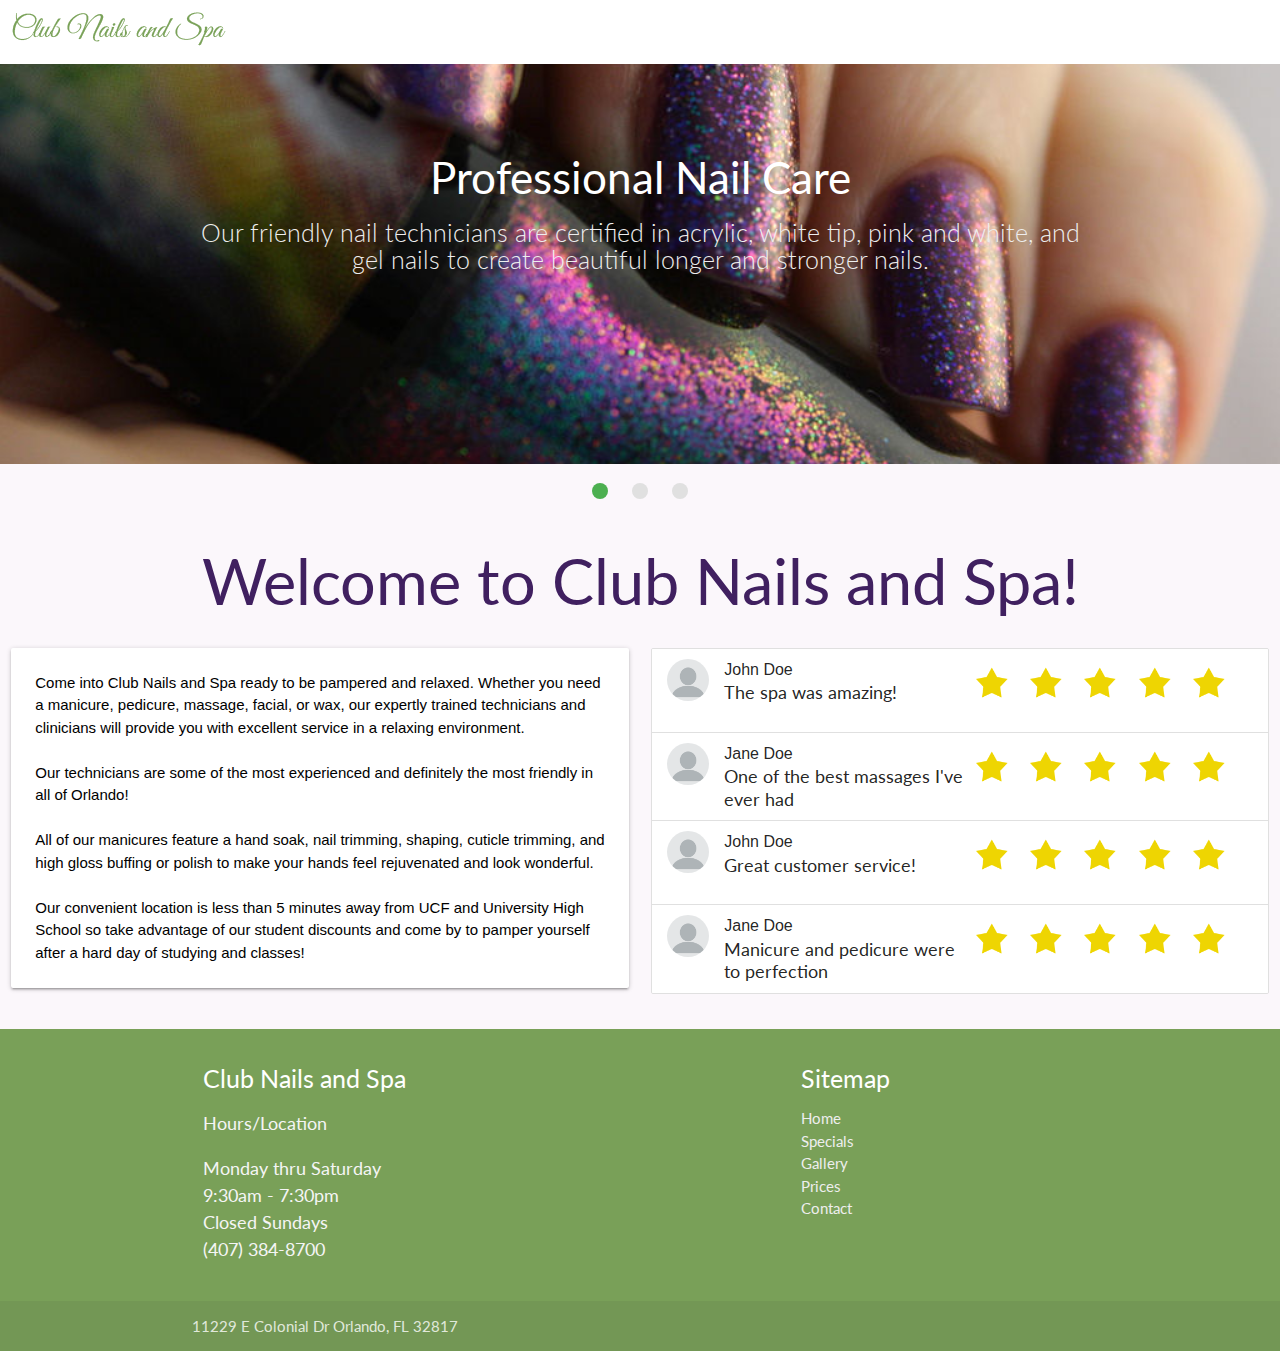
<file: index.html>
<!DOCTYPE html>
<html>
<head>
  <!-- Compiled and minified CSS -->
  <link rel="stylesheet" href="https://cdnjs.cloudflare.com/ajax/libs/materialize/0.99.0/css/materialize.min.css">
        <link href="https://fonts.googleapis.com/icon?family=Material+Icons" rel="stylesheet">
    <link href = "stylesheet" href = "https://lovenlaughs.github.io/clubnailsandspa/materialize-v0.99.0/materialize/css/materialize.css">
  <link rel="stylesheet" href="styles.css">
  <link href="https://fonts.googleapis.com/css?family=Droid+Serif|Lato" rel="stylesheet">

  <!-- Compiled and minified JavaScript -->
  <script src="https://cdnjs.cloudflare.com/ajax/libs/materialize/0.99.0/js/materialize.min.js"></script>
</head>
<body>
	
  <nav>
    <div class="nav-wrapper">
      <a href="index.html" class="brand-logo"><img src = "https://lovenlaughs.github.io/clubnailsandspa/images/clubnailsandspa.png" alt = "logo"></a>
	  <a href="#" data-activates="mobile-demo" class="button-collapse" style="color:#79a058"><i class="material-icons">
		<div class = "burger"></div>
		<div class = "burger"></div>
		<div class = "burger"></div>
	  </i></a>
      <ul class="right hide-on-med-and-down">
        <li><a href="index.html">Home</a></li>
        <li><a href="specials.html">Specials</a></li>
        <li><a href="gallery.html">Gallery</a></li>
        <li><a href="prices.html">Prices</a></li>
        <li><a href="contact.html">Contact</a></li>
      </ul>
	   <ul class="side-nav" id="mobile-demo">
        <li><a href="index.html">Home</a></li>
        <li><a href="specials.html">Specials</a></li>
        <li><a href="gallery.html">Gallery</a></li>
        <li><a href="prices.html">Prices</a></li>
        <li><a href="contact.html">Contact</a></li>
      </ul>
    </div>
  </nav>
  
<div class="slider">
    <ul class="slides">
      <li>
        <img src="https://lovenlaughs.github.io/clubnailsandspa/images/purple_nails.jpg" alt = "manicure" id = "manicure"> 
        <div class="caption center-align">
          <h3>Professional Nail Care</h3>
          <h5 class="light grey-text text-lighten-3">Our friendly nail technicians are certified 
		  in acrylic, white tip, pink and white, and gel nails to create beautiful longer and stronger nails.</h5>
        </div>
      </li>
      <li>
        <img src="https://lovenlaughs.github.io/clubnailsandspa/images/facial.jpg" alt = "facial"> 
        <div class="caption left-align">
          <h3>Customized Facials</h3>
          <h5 class="light grey-text text-lighten-3">A customized treatment resulting in supple and young looking skin</h5>
        </div>
      </li>
      <li>
        <img src="https://lovenlaughs.github.io/clubnailsandspa/images/massage.jpg" alt = "massage"> 
        <div class="caption right-align">
          <h3>Body Care</h3>
          <h5 class="light grey-text text-lighten-3">Our massages are customized for each person for a truly unique experience</h5>
        </div>
      </li>
    </ul>
  </div>
  
<h1> Welcome to Club Nails and Spa!</h1>

 <div class="row">
      <div class="col s12 m6">
		<div class="card-panel" style="background-color:#fff">
          <span class="black-text">Come into Club Nails and Spa ready to be pampered and relaxed. Whether you 
need a manicure, pedicure, massage, facial, or wax, our expertly trained technicians 
and clinicians will provide you with excellent service in a relaxing environment.
<br>
<br>
Our technicians are some of the most experienced and definitely the most friendly 
in all of Orlando!
<br>
<br>
All of our manicures feature a hand soak, nail trimming, shaping, cuticle trimming, 
and high gloss buffing or polish to make your hands feel rejuvenated and look wonderful.
<br>
<br>
Our convenient location is less than 5 minutes away from UCF and University High School 
so take advantage of our student discounts and come by to pamper yourself after a hard 
day of studying and classes!

          </span>
        </div>
	  </div>
      <div class="col s12 m6">
		<ul class="collection">
    <li class="collection-item avatar">
      <img src="https://lovenlaughs.github.io/clubnailsandspa/images/profile.png" alt="profile" class="circle">
      <span class="title">John Doe</span>
	  <div class="rating right">
  <div class="stars right">
   <img src = "https://lovenlaughs.github.io/clubnailsandspa/images/star.png" width=50 height=50 alt = "star">
  <img src = "https://lovenlaughs.github.io/clubnailsandspa/images/star.png" width=50 height=50 alt = "star">
  <img src = "https://lovenlaughs.github.io/clubnailsandspa/images/star.png" width=50 height=50 alt = "star">
  <img src = "https://lovenlaughs.github.io/clubnailsandspa/images/star.png" width=50 height=50 alt = "star">
  <img src = "https://lovenlaughs.github.io/clubnailsandspa/images/star.png" width=50 height=50 alt = "star">
  </div>
</div>
      <p>The spa was amazing!</p>
    </li>
    <li class="collection-item avatar">
      <img src="https://lovenlaughs.github.io/clubnailsandspa/images/profile.png" alt="profile" class="circle">
      <span class="title">Jane Doe</span>
	  <div class="rating right">
  <div class="stars right">
   <img src = "https://lovenlaughs.github.io/clubnailsandspa/images/star.png" width=50 height=50 alt = "star">
  <img src = "https://lovenlaughs.github.io/clubnailsandspa/images/star.png" width=50 height=50 alt = "star">
  <img src = "https://lovenlaughs.github.io/clubnailsandspa/images/star.png" width=50 height=50 alt = "star">
  <img src = "https://lovenlaughs.github.io/clubnailsandspa/images/star.png" width=50 height=50 alt = "star">
  <img src = "https://lovenlaughs.github.io/clubnailsandspa/images/star.png" width=50 height=50 alt = "star">
  </div>
</div>
      <p>One of the best massages I've ever had</p>
    </li>
    <li class="collection-item avatar">
      <img src="https://lovenlaughs.github.io/clubnailsandspa/images/profile.png" alt="profile" class="circle">
      <span class="title">John Doe</span>
	  <div class="rating right">
  <div class="stars right">
  <img src = "https://lovenlaughs.github.io/clubnailsandspa/images/star.png" width=50 height=50 alt = "star">
  <img src = "https://lovenlaughs.github.io/clubnailsandspa/images/star.png" width=50 height=50 alt = "star">
  <img src = "https://lovenlaughs.github.io/clubnailsandspa/images/star.png" width=50 height=50 alt = "star">
  <img src = "https://lovenlaughs.github.io/clubnailsandspa/images/star.png" width=50 height=50 alt = "star">
  <img src = "https://lovenlaughs.github.io/clubnailsandspa/images/star.png" width=50 height=50 alt = "star">
  </div>
</div>
      <p>Great customer service!</p>
    </li>
    <li class="collection-item avatar">
      <img src="https://lovenlaughs.github.io/clubnailsandspa/images/profile.png" alt="profile" class="circle">
      <span class="title">Jane Doe</span>
	  <div class="rating right">
  <div class="stars right">
  <img src = "https://lovenlaughs.github.io/clubnailsandspa/images/star.png" width=50 height=50 alt = "star">
  <img src = "https://lovenlaughs.github.io/clubnailsandspa/images/star.png" width=50 height=50 alt = "star">
  <img src = "https://lovenlaughs.github.io/clubnailsandspa/images/star.png" width=50 height=50 alt = "star">
  <img src = "https://lovenlaughs.github.io/clubnailsandspa/images/star.png" width=50 height=50 alt = "star">
  <img src = "https://lovenlaughs.github.io/clubnailsandspa/images/star.png" width=50 height=50 alt = "star">
  </div>
</div>
      <p>Manicure and pedicure were to perfection</p>
    </li>
  </ul>
	  </div>
    </div>

        <footer class="page-footer">
          <div class="container">
            <div class="row">
              <div class="col l6 s12">
                <h5 class="white-text">Club Nails and Spa</h5>
                <p class="grey-text text-lighten-4">Hours/Location</p>
                <p class="grey-text text-lighten-4">Monday thru Saturday
				<br>9:30am - 7:30pm
				<br>Closed Sundays
				<br>(407) 384-8700</p>
              </div>
              <div class="col l4 offset-l2 s12">
                <h5 class="white-text">Sitemap</h5>
                <ul>
                  <li><a class="grey-text text-lighten-3" href="index.html">Home</a></li>
                  <li><a class="grey-text text-lighten-3" href="specials.html">Specials</a></li>
                  <li><a class="grey-text text-lighten-3" href="gallery.html">Gallery</a></li>
                  <li><a class="grey-text text-lighten-3" href="prices.html">Prices</a></li>
                  <li><a class="grey-text text-lighten-3" href="contact.html">Contact</a></li>
                </ul>
              </div>
            </div>
          </div>
          <div class="footer-copyright">
            <div class="container">
            11229 E Colonial Dr Orlando, FL 32817
            </div>
          </div>
        </footer>            
        </footer>            
  

<script src="https://ajax.googleapis.com/ajax/libs/jquery/3.2.1/jquery.min.js"></script>
<script type="text/javascript" src="https://lovenlaughs.github.io/clubnailsandspa/materialize-v0.99.0/materialize/js/materialize.min.js"></script>
<script type="text/javascript" src="https://lovenlaughs.github.io/clubnailsandspa/materialize-v0.99.0/materialize/js/materialize.js"></script>
<script>
	$(document).ready(function() {
		$(".button-collapse").sideNav();
		 $('.slider').slider();
	});
</script>
</body>
</html>
</file>
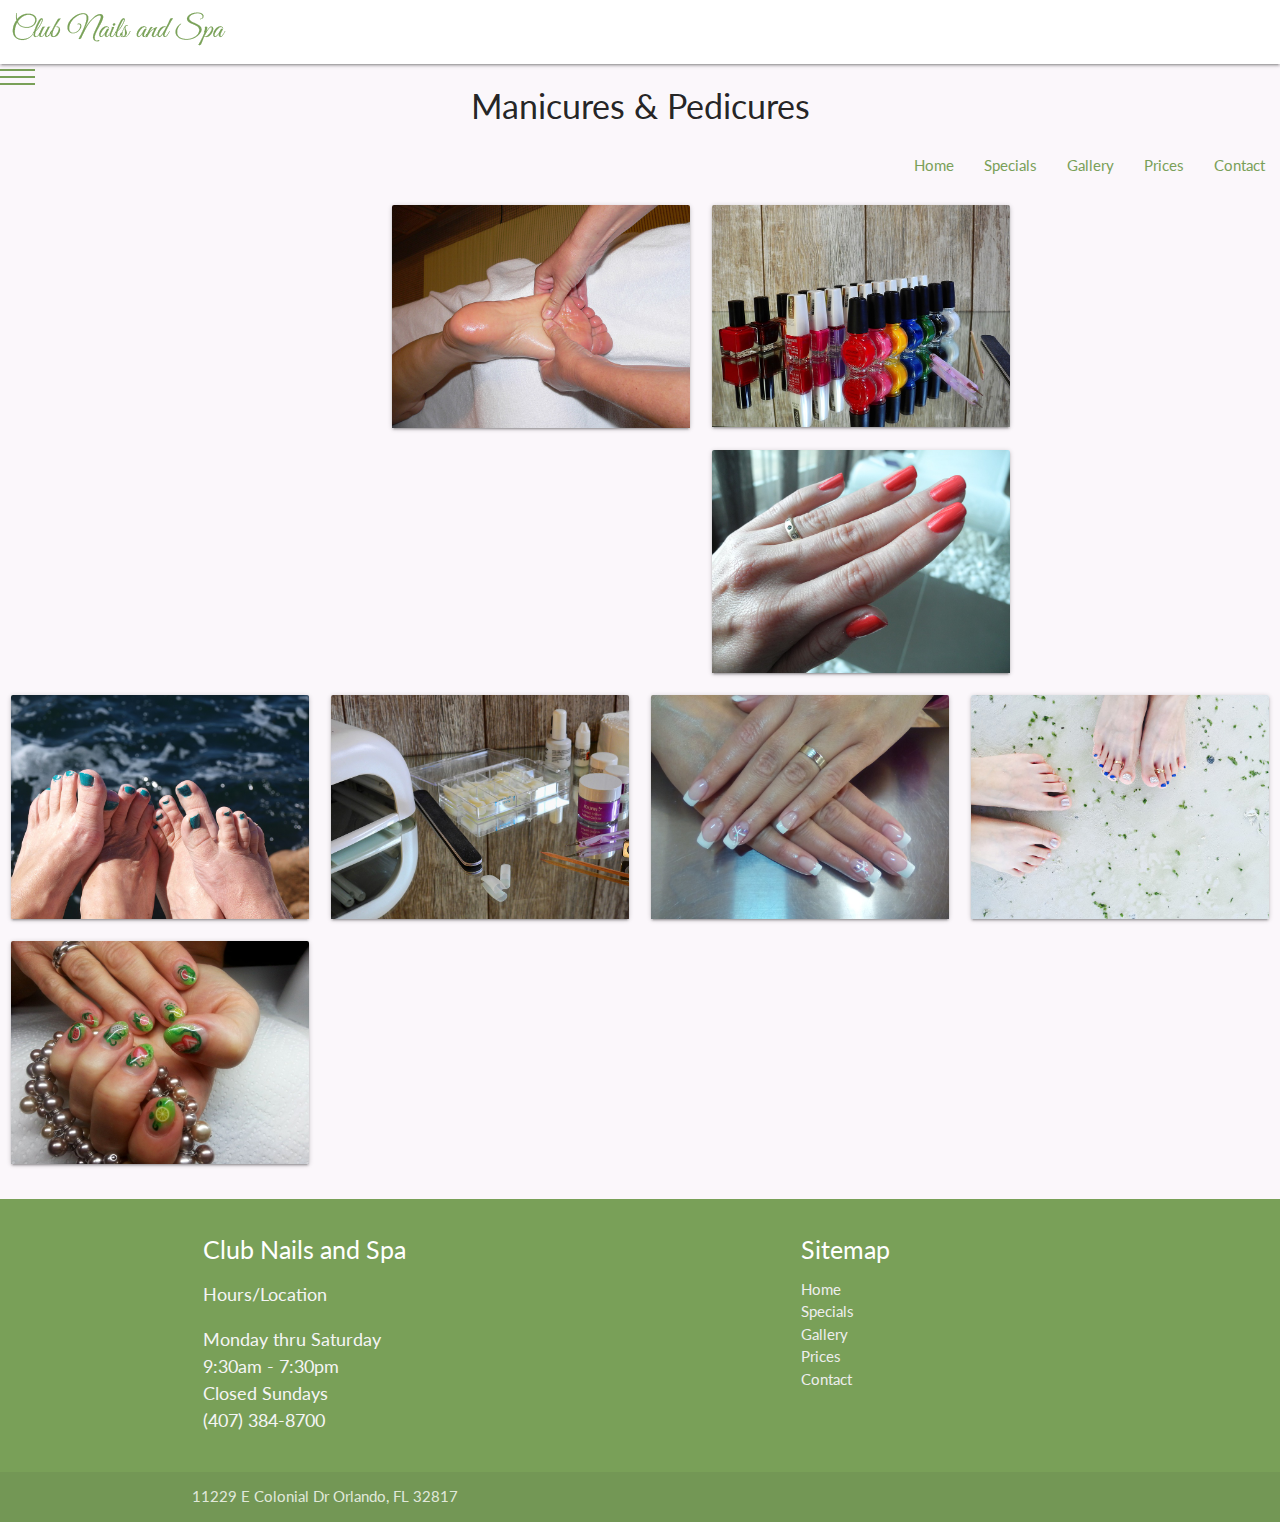
<file: gallery.html>
<!DOCTYPE html>
<html>
<head>
  <!-- Compiled and minified CSS -->
  <link rel="stylesheet" href="https://cdnjs.cloudflare.com/ajax/libs/materialize/0.99.0/css/materialize.min.css">
        <link href="https://fonts.googleapis.com/icon?family=Material+Icons" rel="stylesheet">
    <link href = "stylesheet" href = "https://lovenlaughs.github.io/clubnailsandspa/materialize-v0.99.0/materialize/css/materialize.css">
  <link rel="stylesheet" href="styles.css">
  <link href="https://fonts.googleapis.com/css?family=Droid+Serif|Lato" rel="stylesheet">

  <!-- Compiled and minified JavaScript -->
  <script src="https://cdnjs.cloudflare.com/ajax/libs/materialize/0.99.0/js/materialize.min.js"></script>
</head>
<body>
	
  <nav>
    <div class="nav-wrapper">
            <a href="index.html" class="brand-logo"><img src = "https://lovenlaughs.github.io/clubnailsandspa/images/clubnailsandspa.png" alt = "logo"></a>
	  <a href="#" data-activates="mobile-demo" class="button-collapse" style="color:#79a058"><i class="material-icons">
		<div class = "burger"></div>
		<div class = "burger"></div>
		<div class = "burger"></div>
	  </i></a>
      <ul class="right hide-on-med-and-down">
        <li><a href="index.html">Home</a></li>
        <li><a href="specials.html">Specials</a></li>
        <li><a href="gallery.html">Gallery</a></li>
        <li><a href="prices.html">Prices</a></li>
        <li><a href="contact.html">Contact</a></li>
      </ul>
	   <ul class="side-nav" id="mobile-demo">
        <li><a href="index.html">Home</a></li>
        <li><a href="specials.html">Specials</a></li>
        <li><a href="gallery.html">Gallery</a></li>
        <li><a href="prices.html">Prices</a></li>
        <li><a href="contact.html">Contact</a></li>
      </ul>
    </div>
  </nav>
 
<h4>Manicures & Pedicures</h4> 
  <div class="row">
		<div class="col s12 m3">
          <div class="card">
            <div class="card-image">
              <img src="https://lovenlaughs.github.io/clubnailsandspa/images/foot_massage.jpg" alt = "pedicure">
            </div>
          </div>
        </div>
		<div class="col s12 m3">
          <div class="card">
            <div class="card-image">
              <img src="https://lovenlaughs.github.io/clubnailsandspa/images/nailpolishes.jpg" alt = "manicure">
            </div>
          </div>
        </div>
		<div class="col s12 m3">
          <div class="card">
            <div class="card-image">
              <img src="https://lovenlaughs.github.io/clubnailsandspa/images/manicure.jpg" alt = "manicure">
            </div>
          </div>
        </div>
		<div class="col s12 m3">
          <div class="card">
            <div class="card-image">
			<img src = "https://lovenlaughs.github.io/clubnailsandspa/images/blue_nails.jpg" alt = "pedicure">
            </div>
          </div>
        </div>
		<div class="col s12 m3">
          <div class="card">
            <div class="card-image">
			<img src="https://lovenlaughs.github.io/clubnailsandspa/images/nail_setup.jpg" alt = "manicure">
            </div>
          </div>
        </div>
		<div class="col s12 m3">
          <div class="card">
            <div class="card-image">
			<img src="https://lovenlaughs.github.io/clubnailsandspa/images/french.jpg" alt = "manicure">
            </div>
          </div>
        </div>
		<div class="col s12 m3">
          <div class="card">
            <div class="card-image">
			<img src="https://lovenlaughs.github.io/clubnailsandspa/images/pedicure.jpg" alt = "pedicure">
            </div>
          </div>
        </div>
		<div class="col s12 m3">
          <div class="card">
            <div class="card-image">
			<img src="https://lovenlaughs.github.io/clubnailsandspa/images/green_nails.jpg" alt = "manicure">
            </div>
          </div>
        </div>
      </div>
            

        <footer class="page-footer">
          <div class="container">
            <div class="row">
              <div class="col l6 s12">
                <h5 class="white-text">Club Nails and Spa</h5>
                <p class="grey-text text-lighten-4">Hours/Location</p>
                <p class="grey-text text-lighten-4">Monday thru Saturday
				<br>9:30am - 7:30pm
				<br>Closed Sundays
				<br>(407) 384-8700</p>
              </div>
              <div class="col l4 offset-l2 s12">
                <h5 class="white-text">Sitemap</h5>
                <ul>
                  <li><a class="grey-text text-lighten-3" href="index.html">Home</a></li>
                  <li><a class="grey-text text-lighten-3" href="specials.html">Specials</a></li>
                  <li><a class="grey-text text-lighten-3" href="gallery.html">Gallery</a></li>
                  <li><a class="grey-text text-lighten-3" href="prices.html">Prices</a></li>
                  <li><a class="grey-text text-lighten-3" href="contact.html">Contact</a></li>
                </ul>
              </div>
            </div>
          </div>
          <div class="footer-copyright">
            <div class="container">
            11229 E Colonial Dr Orlando, FL 32817
            </div>
          </div>
        </footer>            
        </footer>            
  

<script src="https://ajax.googleapis.com/ajax/libs/jquery/3.2.1/jquery.min.js"></script>
<script type="text/javascript" src="https://lovenlaughs.github.io/clubnailsandspa/materialize-v0.99.0/materialize/js/materialize.min.js"></script>
<script type="text/javascript" src="https://lovenlaughs.github.io/clubnailsandspa/materialize-v0.99.0/materialize/js/materialize.js"></script>
<script>
	$(document).ready(function() {
		$(".button-collapse").sideNav();
		 $('.slider').slider();
	});
</script>
</body>
</html>
</file>
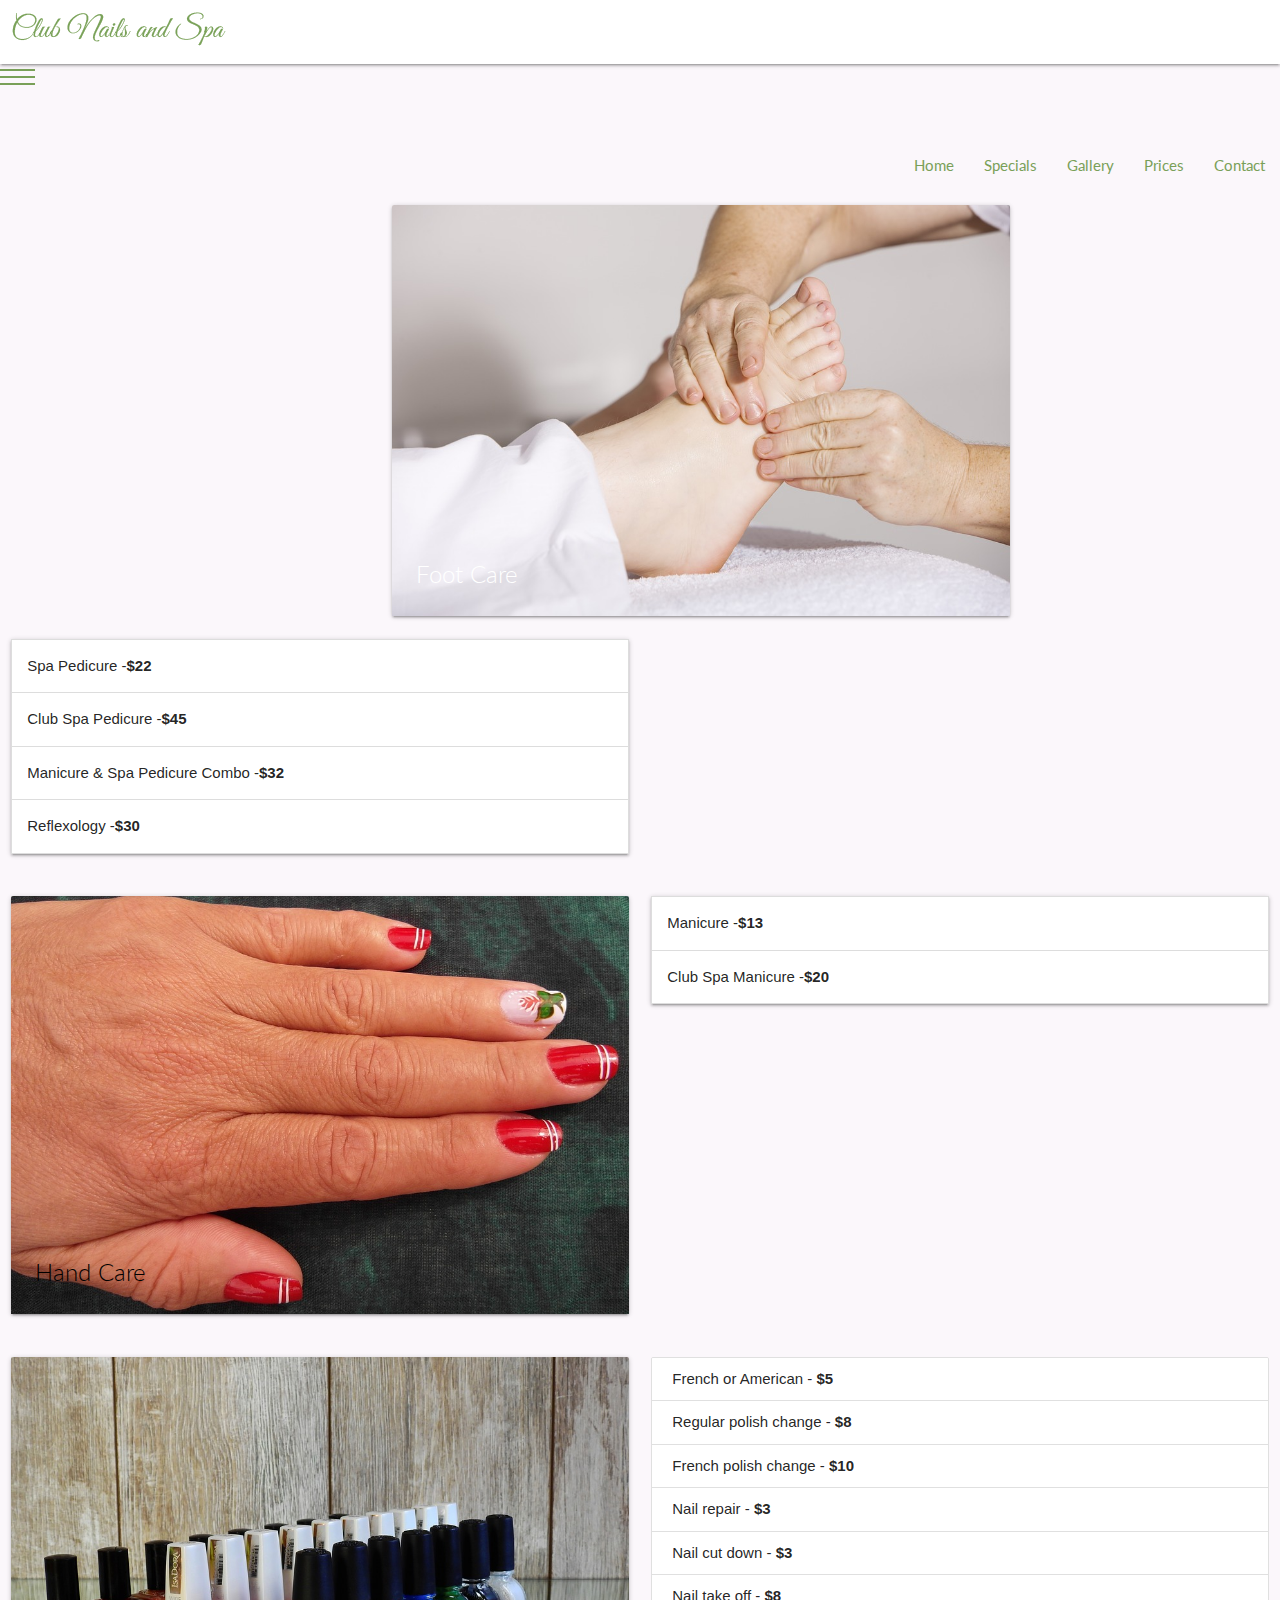
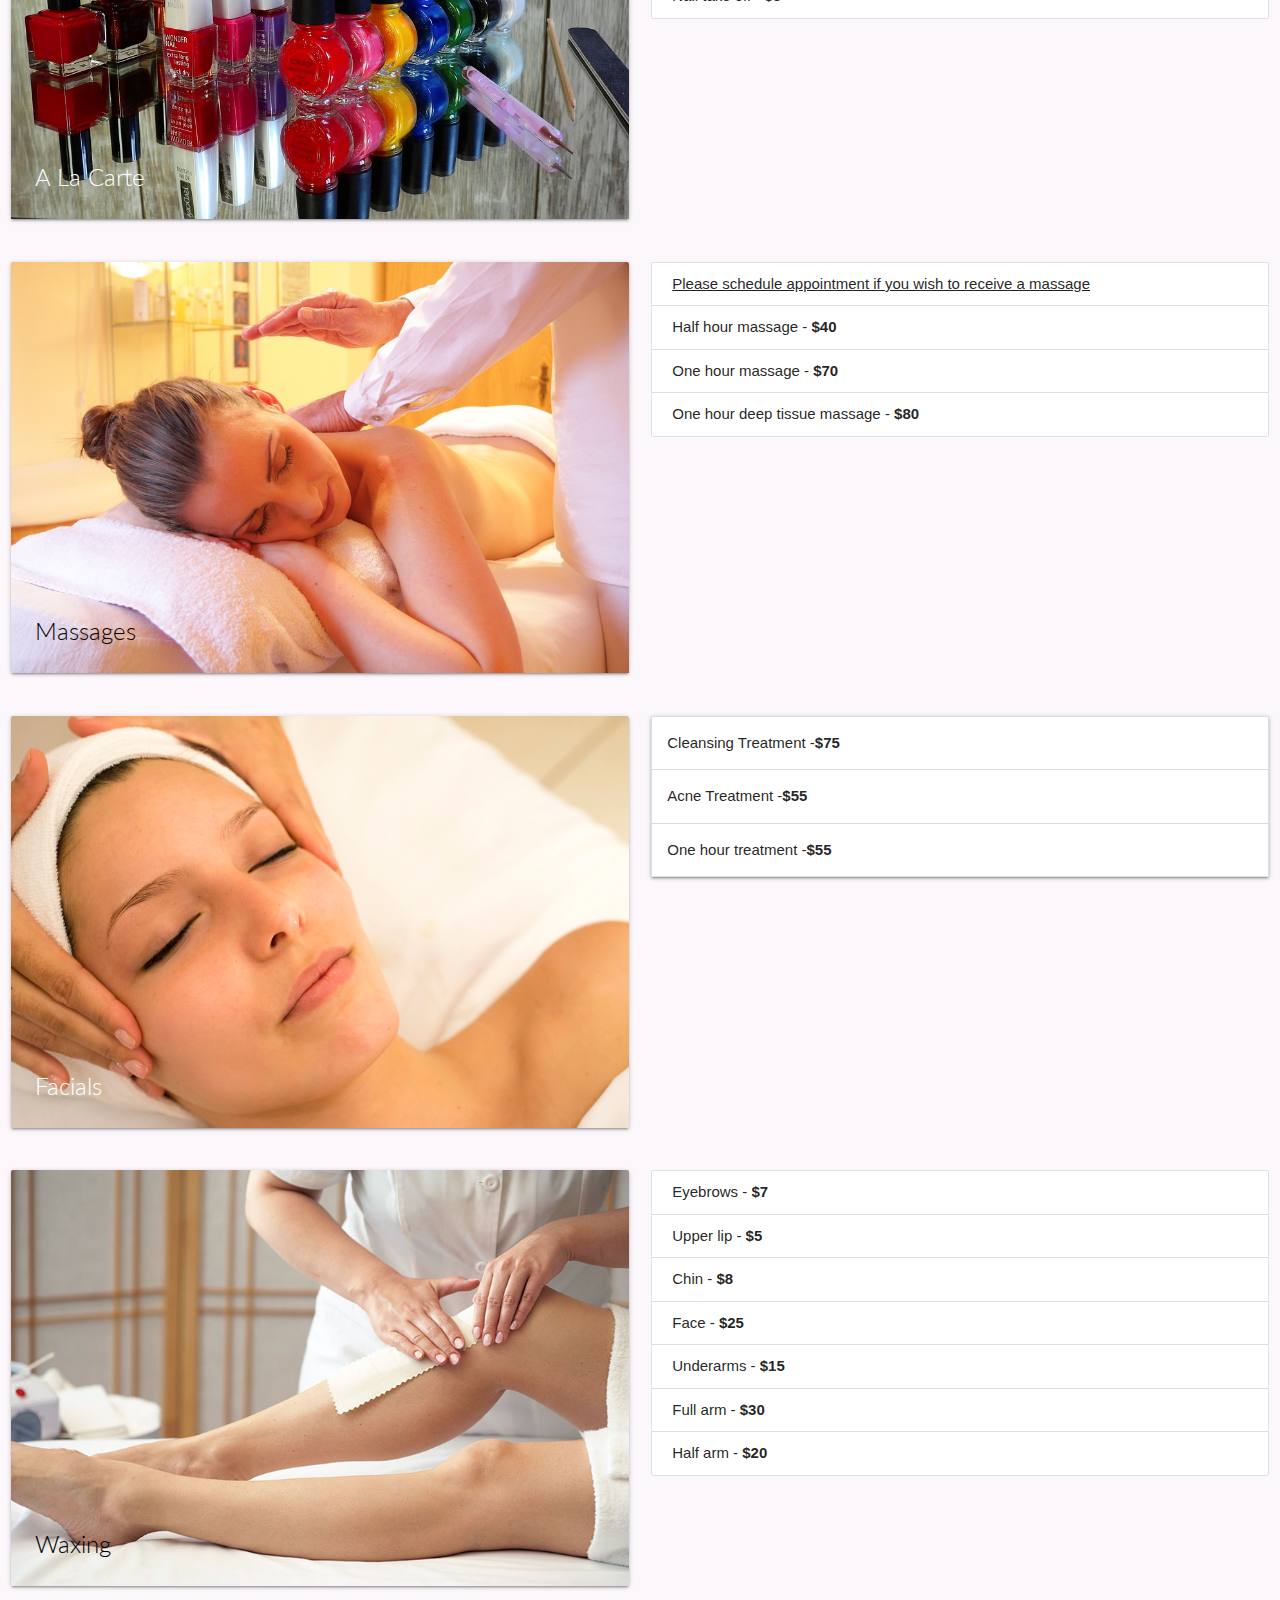
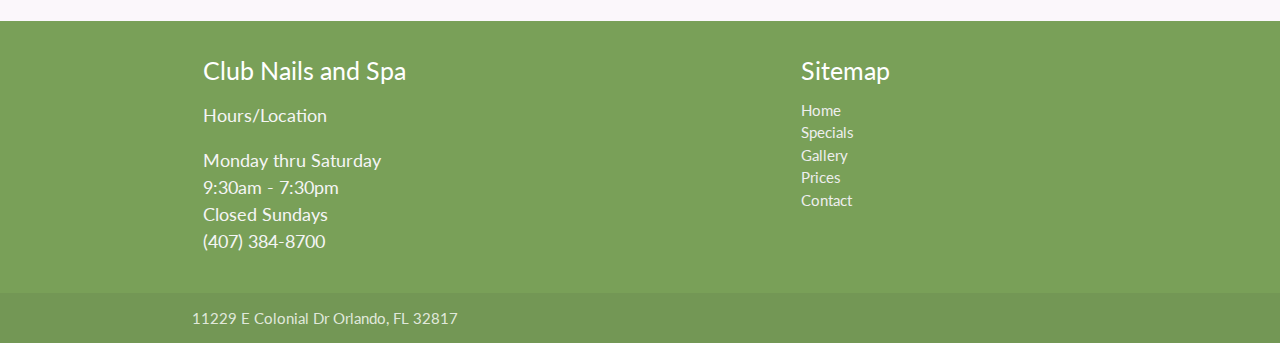
<file: prices.html>
<!DOCTYPE html>
<html>
<head>
  <!-- Compiled and minified CSS -->
  <link rel="stylesheet" href="https://cdnjs.cloudflare.com/ajax/libs/materialize/0.99.0/css/materialize.min.css">
        <link href="https://fonts.googleapis.com/icon?family=Material+Icons" rel="stylesheet">
    <link href = "stylesheet" href = "https://lovenlaughs.github.io/clubnailsandspa/materialize-v0.99.0/materialize/css/materialize.css">
  <link rel="stylesheet" href="styles.css">
  <link href="https://fonts.googleapis.com/css?family=Droid+Serif|Lato" rel="stylesheet">

  <!-- Compiled and minified JavaScript -->
  <script src="https://cdnjs.cloudflare.com/ajax/libs/materialize/0.99.0/js/materialize.min.js"></script>
</head>
<body>
	
  <nav>
    <div class="nav-wrapper">
            <a href="index.html" class="brand-logo"><img src = "https://lovenlaughs.github.io/clubnailsandspa/images/clubnailsandspa.png" alt = "logo"></a>
	  <a href="#" data-activates="mobile-demo" class="button-collapse" style="color:#79a058"><i class="material-icons">
		<div class = "burger"></div>
		<div class = "burger"></div>
		<div class = "burger"></div>
	  </i></a>
      <ul class="right hide-on-med-and-down">
        <li><a href="index.html">Home</a></li>
        <li><a href="specials.html">Specials</a></li>
        <li><a href="gallery.html">Gallery</a></li>
        <li><a href="prices.html">Prices</a></li>
        <li><a href="contact.html">Contact</a></li>
      </ul>
	   <ul class="side-nav" id="mobile-demo">
        <li><a href="index.html">Home</a></li>
        <li><a href="specials.html">Specials</a></li>
        <li><a href="gallery.html">Gallery</a></li>
        <li><a href="prices.html">Prices</a></li>
        <li><a href="contact.html">Contact</a></li>
      </ul>
    </div>
  </nav>
 

      <div class="row" style = "padding-top:50px">
        <div class="col s12 m6">
          <div class="card">
            <div class="card-image">
              <img src= "https://lovenlaughs.github.io/clubnailsandspa/images/foot_care.jpg" alt = "footcare">
              <span class="card-title">Foot Care</span>
            </div>
          </div>
        </div>
		<div class = "col s12 m6">
			<ul class="collapsible" data-collapsible="accordion">
				<li>
					<div class="collapsible-header">Spa Pedicure - <b>$22</b></div>
					<div class="collapsible-body"><span>Relax in a spa chair with massaging technology, with whirlpool 
					to soak your feet. Enjoy nail cleaning, nail shaping, cuticle trimming, pumice stone treatment to 
					remove dead skin, razoring if needed, and polish.</span></div>
				</li>
				<li>
					<div class="collapsible-header">Club Spa Pedicure - <b>$45</b></div>
					<div class="collapsible-body"><span>An one-hour treatment including all of the Spa Pedicure
					plus exfoliation, mask treatment, paraffin dipping, deep massage and polish or French. 
					This treatment will make your feet as smooth and soft as can be!</span></div>
				</li>
				<li>
					<div class="collapsible-header">Manicure & Spa Pedicure Combo - <b>$32</b></div>
					<div class="collapsible-body"><span>Enjoy savings when you get a regular manicure and 
					spa pedicure during your visit!</span></div>
				</li>
				<li>
					<div class="collapsible-header">Reflexology - <b>$30</b></div>
					<div class="collapsible-body"><span>Half hour Chinese therapy to relieve 
					stress and pain through massage and pressure sensors on the feet.</span></div>
				</li>
			</ul>
		</div>
      </div>
	  
	  <div class="row">
        <div class="col s12 m6">
          <div class="card">
            <div class="card-image">
              <img src="https://lovenlaughs.github.io/clubnailsandspa/images/nail_design.jpg" alt = "handcare">
              <span class="card-title" style="color:black">Hand Care</span>
            </div>
          </div>
        </div>
		<div class = "col s12 m6">
			<ul class="collapsible" data-collapsible="accordion">
				<li>
					<div class="collapsible-header">Manicure - <b>$13</b></div>
					<div class="collapsible-body">Hand soak, nail trimming, nail shaping, cuticle trimming, 
					and high gloss buffing or polish.</div>
				</li>
				<li>
					<div class="collapsible-header">Club Spa Manicure - <b>$20</b></div>
					<div class="collapsible-body"><span>A 40 minute treatment including all of the Manicure plus exfoliation, hydrating mask, paraffin wax dipping, and a deep tissue massage with high gloss buffing or polish or french
<br>
<br>
Full Set Acrylic - $20
<br>
<br>
Full Set White Tips $25
<br>
<br>
Fill Acrylic $13
<br>
<br>
Full Set Pink & White - $35</span></div>
				</li>
			</ul>
		</div>
      </div>
	  
	   <div class="row">
        <div class="col s12 m6">
          <div class="card">
            <div class="card-image">
              <img src="https://lovenlaughs.github.io/clubnailsandspa/images/nailpolishes.jpg" alt = "carte">
              <span class="card-title">A La Carte</span>
            </div>
          </div>
        </div>
		<div class = "col s12 m6">
			<ul class="collection">
				<li class="collection-item">French or American - <b>$5</b></li>
				<li class="collection-item">Regular polish change - <b>$8</b></li>
				<li class="collection-item">French polish change - <b>$10</b></li>
				<li class="collection-item">Nail repair - <b>$3</b></li>
				<li class="collection-item">Nail cut down - <b>$3</b></li>
				<li class="collection-item">Nail take off - <b>$8</b></li>
			</ul>
		</div>
      </div>
	  
	   
	   <div class="row">
        <div class="col s12 m6">
          <div class="card">
            <div class="card-image">
              <img src="https://lovenlaughs.github.io/clubnailsandspa/images/deep_tissue.jpg" alt = "massages">
              <span class="card-title" style="color:black">Massages</span>
            </div>
          </div>
        </div>
		<div class = "col s12 m6">
			<ul class="collection">
				<li class="collection-item"><u>Please schedule appointment if you wish to receive a massage</u></li>
				<li class="collection-item">Half hour massage - <b>$40</b></li>
				<li class="collection-item">One hour massage - <b>$70</b></li>
				<li class="collection-item">One hour deep tissue massage - <b>$80</b></li>
			</ul>
		</div>
      </div>  
	  
	  <div class="row">
        <div class="col s12 m6">
          <div class="card">
            <div class="card-image">
              <img src="https://lovenlaughs.github.io/clubnailsandspa/images/facial2.jpg" alt = "facials">
              <span class="card-title">Facials</span>
            </div>
          </div>
        </div>
		<div class = "col s12 m6">
			 <ul class="collapsible" data-collapsible="accordion">
				<li>
					<div class="collapsible-header">Cleansing Treatment - <b>$75</b></div>
					<div class="collapsible-body"><span>A customized treatment of deep cleansing, 
					smoothing exfoliation, relaxing massage, masque treatment, rehydration, 
					and moisturizing, resulting in supple and young looking skin.</span></div>
				</li>
				<li>
					<div class="collapsible-header">Acne Treatment - <b>$55</b></div>
					<div class="collapsible-body"><span>A customized acne treatment to clear away whiteheads and blackheads with prevention of new acne from forming. This treatment features deep cleansing, exfoliation, buffing and extraction, 
masque treatment, and high frequency with specially formulated products to reduce the signs of acne.</span></div>
				</li>
				<li>
					<div class="collapsible-header">One hour treatment - <b>$55</b></div>
				</li>
			</ul>  
		</div>
      </div>
	  
	  <div class="row">
        <div class="col s12 m6">
          <div class="card">
            <div class="card-image">
              <img src="https://lovenlaughs.github.io/clubnailsandspa/images/waxing.jpg" alt = "waxing">
              <span class="card-title" style="color:black">Waxing</span>
            </div>
          </div>
        </div>
		<div class = "col s12 m6">
			<ul class="collection">
				<li class="collection-item">Eyebrows - <b>$7</b></li>
				<li class="collection-item">Upper lip - <b>$5</b></li>
				<li class="collection-item">Chin - <b>$8</b></li>
				<li class="collection-item">Face - <b>$25</b></li>
				<li class="collection-item">Underarms - <b>$15</b></li>
				<li class="collection-item">Full arm - <b>$30</b></li>
				<li class="collection-item">Half arm - <b>$20</b></li>
			</ul>
		</div>
      </div>  
	  
	  
        <footer class="page-footer">
          <div class="container">
            <div class="row">
              <div class="col l6 s12">
                <h5 class="white-text">Club Nails and Spa</h5>
                <p class="grey-text text-lighten-4">Hours/Location</p>
                <p class="grey-text text-lighten-4">Monday thru Saturday
				<br>9:30am - 7:30pm
				<br>Closed Sundays
				<br>(407) 384-8700</p>
              </div>
              <div class="col l4 offset-l2 s12">
                <h5 class="white-text">Sitemap</h5>
                <ul>
                  <li><a class="grey-text text-lighten-3" href="index.html">Home</a></li>
                  <li><a class="grey-text text-lighten-3" href="specials.html">Specials</a></li>
                  <li><a class="grey-text text-lighten-3" href="gallery.html">Gallery</a></li>
                  <li><a class="grey-text text-lighten-3" href="prices.html">Prices</a></li>
                  <li><a class="grey-text text-lighten-3" href="contact.html">Contact</a></li>
                </ul>
              </div>
            </div>
          </div>
          <div class="footer-copyright">
            <div class="container">
            11229 E Colonial Dr Orlando, FL 32817
            </div>
          </div>
        </footer>            
        </footer>            
  

<script src="https://ajax.googleapis.com/ajax/libs/jquery/3.2.1/jquery.min.js"></script>
<script type="text/javascript" src="https://lovenlaughs.github.io/clubnailsandspa/materialize-v0.99.0/materialize/js/materialize.min.js"></script>
<script type="text/javascript" src="https://lovenlaughs.github.io/clubnailsandspa/materialize-v0.99.0/materialize/js/materialize.js"></script>
<script>
	$(document).ready(function() {
		$(".button-collapse").sideNav();
		 $('.slider').slider();
	});
</script>
</body>
</html>
</file>
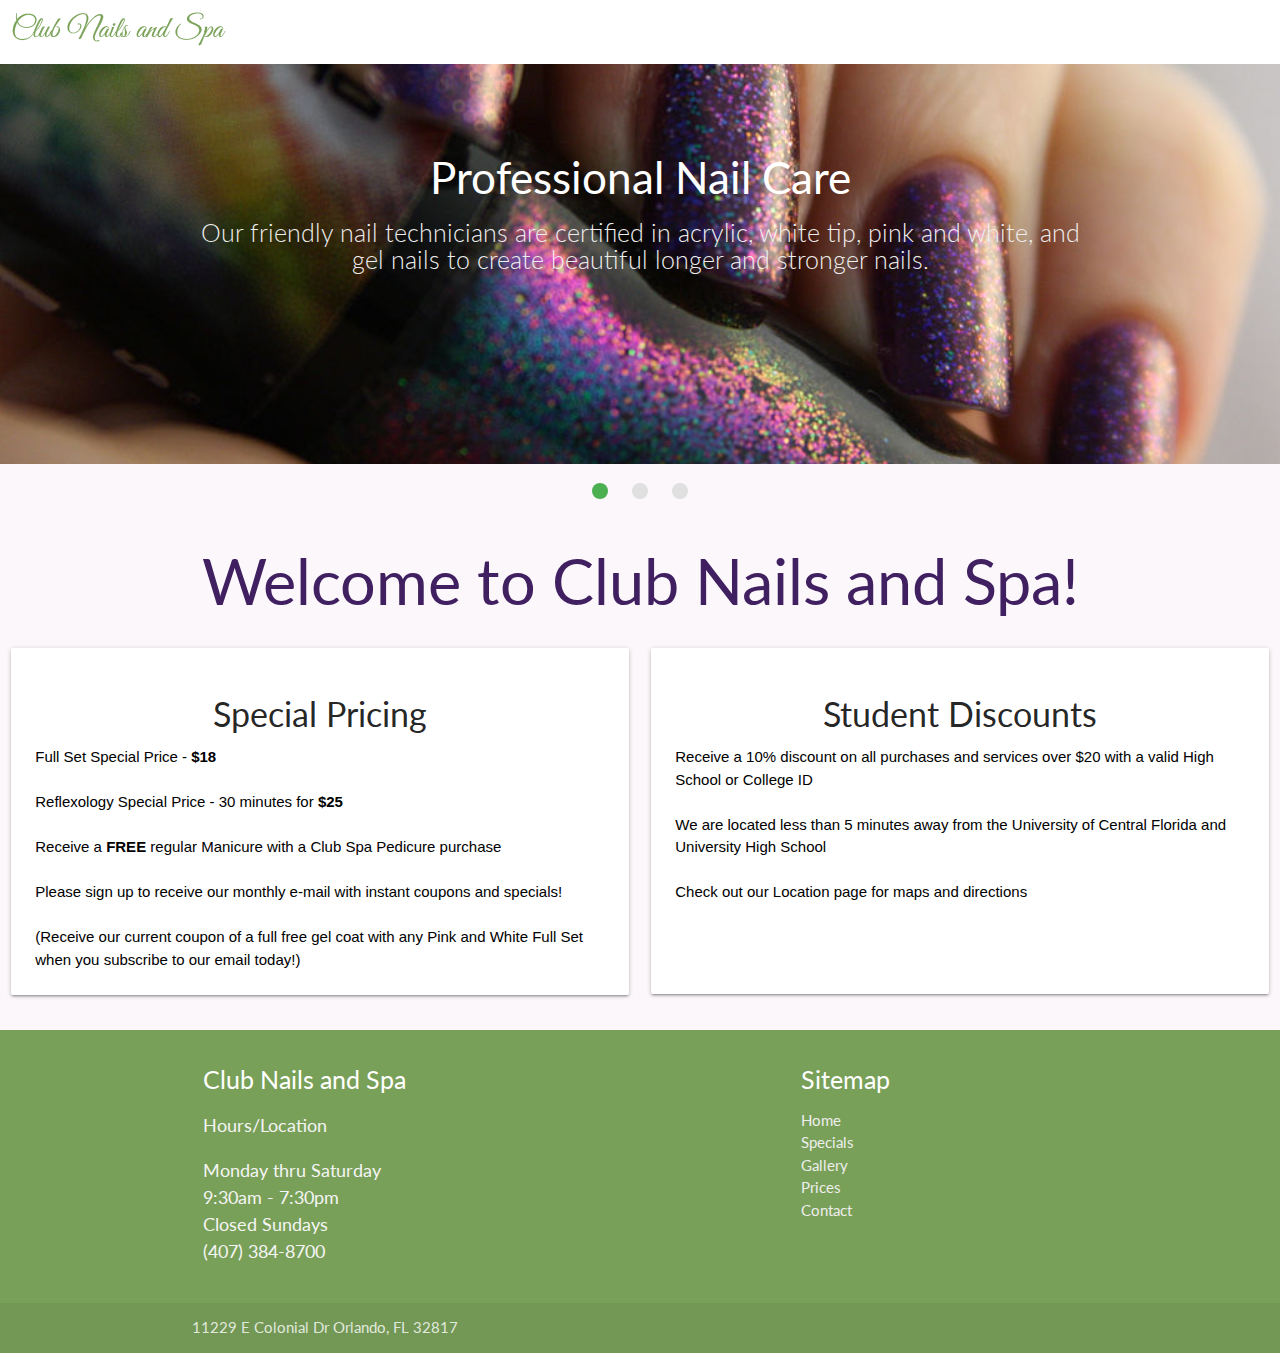
<file: specials.html>
<!DOCTYPE html>
<html>
<head>
  <!-- Compiled and minified CSS -->
  <link rel="stylesheet" href="https://cdnjs.cloudflare.com/ajax/libs/materialize/0.99.0/css/materialize.min.css">
        <link href="https://fonts.googleapis.com/icon?family=Material+Icons" rel="stylesheet">
    <link href = "stylesheet" href = "https://lovenlaughs.github.io/clubnailsandspa/materialize-v0.99.0/materialize/css/materialize.css">
  <link rel="stylesheet" href="styles.css">
  <link href="https://fonts.googleapis.com/css?family=Droid+Serif|Lato" rel="stylesheet">

  <!-- Compiled and minified JavaScript -->
  <script src="https://cdnjs.cloudflare.com/ajax/libs/materialize/0.99.0/js/materialize.min.js"></script>
</head>
<body>
	
  <nav>
    <div class="nav-wrapper">
      <a href="index.html" class="brand-logo"><img src = "https://lovenlaughs.github.io/clubnailsandspa/images/clubnailsandspa.png" alt = "logo"></a>
	  <a href="#" data-activates="mobile-demo" class="button-collapse" style="color:#79a058"><i class="material-icons">
		<div class = "burger"></div>
		<div class = "burger"></div>
		<div class = "burger"></div>
	  </i></a>
      <ul class="right hide-on-med-and-down">
        <li><a href="index.html">Home</a></li>
        <li><a href="specials.html">Specials</a></li>
        <li><a href="gallery.html">Gallery</a></li>
        <li><a href="prices.html">Prices</a></li>
        <li><a href="contact.html">Contact</a></li>
      </ul>
	   <ul class="side-nav" id="mobile-demo">
        <li><a href="index.html">Home</a></li>
        <li><a href="specials.html">Specials</a></li>
        <li><a href="gallery.html">Gallery</a></li>
        <li><a href="prices.html">Prices</a></li>
        <li><a href="contact.html">Contact</a></li>
      </ul>
    </div>
  </nav>
  
<div class="slider">
    <ul class="slides">
      <li>
        <img src="https://lovenlaughs.github.io/clubnailsandspa/images/purple_nails.jpg" alt = "manicure" id = "manicure"> 
        <div class="caption center-align">
          <h3>Professional Nail Care</h3>
          <h5 class="light grey-text text-lighten-3">Our friendly nail technicians are certified 
		  in acrylic, white tip, pink and white, and gel nails to create beautiful longer and stronger nails.</h5>
        </div>
      </li>
      <li>
        <img src="https://lovenlaughs.github.io/clubnailsandspa/images/facial.jpg" alt = "facial"> 
        <div class="caption left-align">
          <h3>Customized Facials</h3>
          <h5 class="light grey-text text-lighten-3">A customized treatment resulting in supple and young looking skin</h5>
        </div>
      </li>
      <li>
        <img src="https://lovenlaughs.github.io/clubnailsandspa/images/massage.jpg" alt = "massage"> 
        <div class="caption right-align">
          <h3>Body Care</h3>
          <h5 class="light grey-text text-lighten-3">Our massages are customized for each person for a truly unique experience</h5>
        </div>
      </li>
    </ul>
  </div>
  
<h1> Welcome to Club Nails and Spa!</h1>

 <div class="row">
      <div class="col s12 m6">
		<div class="card-panel" style="background-color:#fff">
		<h4>Special Pricing</h4>
           <span class="black-text">
			Full Set Special Price - <b>$18</b>
<br>
<br>
Reflexology Special Price - 30 minutes for <b>$25</b>
<br>
<br>
Receive a <b>FREE</b> regular Manicure with a Club Spa Pedicure purchase
<br>
<br>
Please sign up to receive our monthly e-mail with instant coupons and specials!
<br>
<br>
(Receive our current coupon of a full free gel coat with any Pink and White Full Set 
when you subscribe to our email today!)

          </span>
        </div>
	  </div>
    <div class="col s12 m6">
		<div class="card-panel" style="background-color:#fff; padding-bottom:90px;">
		<h4>Student Discounts</h4>
           <span class="black-text">
			Receive a 10% discount on all purchases and services over $20 with 
a valid High School or College ID
<br>
<br>
We are located less than 5 minutes away from the University of Central Florida 
and University High School
<br>
<br>
Check out our Location page for maps and directions
          </span>
        </div>
	  </div>
    </div>

        <footer class="page-footer">
          <div class="container">
            <div class="row">
              <div class="col l6 s12">
                <h5 class="white-text">Club Nails and Spa</h5>
                <p class="grey-text text-lighten-4">Hours/Location</p>
                <p class="grey-text text-lighten-4">Monday thru Saturday
				<br>9:30am - 7:30pm
				<br>Closed Sundays
				<br>(407) 384-8700</p>
              </div>
              <div class="col l4 offset-l2 s12">
                <h5 class="white-text">Sitemap</h5>
                <ul>
                  <li><a class="grey-text text-lighten-3" href="index.html">Home</a></li>
                  <li><a class="grey-text text-lighten-3" href="specials.html">Specials</a></li>
                  <li><a class="grey-text text-lighten-3" href="gallery.html">Gallery</a></li>
                  <li><a class="grey-text text-lighten-3" href="prices.html">Prices</a></li>
                  <li><a class="grey-text text-lighten-3" href="contact.html">Contact</a></li>
                </ul>
              </div>
            </div>
          </div>
          <div class="footer-copyright">
            <div class="container">
            11229 E Colonial Dr Orlando, FL 32817
            </div>
          </div>
        </footer>            
        </footer>            
  

<script src="https://ajax.googleapis.com/ajax/libs/jquery/3.2.1/jquery.min.js"></script>
<script type="text/javascript" src="https://lovenlaughs.github.io/clubnailsandspa/materialize-v0.99.0/materialize/js/materialize.min.js"></script>
<script type="text/javascript" src="https://lovenlaughs.github.io/clubnailsandspa/materialize-v0.99.0/materialize/js/materialize.js"></script>
<script>
	$(document).ready(function() {
		$(".button-collapse").sideNav();
		 $('.slider').slider();
	});
</script>
</body>
</html>
</file>
<file: styles.css>
body {
	background-color: #fbf7fb;
}

nav {
	background-color: white;
	font-family: 'Droid Serif', serif;
}

a.brand-logo {
	color: #79a058;
}

.slider {
	font-family: 'Lato', sans-serif;
}

ul li a {
	color: #79a058;
	font-family: 'Lato', sans-serif;
}

.burger {
    width: 35px;
    height: 2px;
    background-color: #79a058;
	margin-top: 5px;
}

.button-collapse {
	padding: 16px;
}

h1 {
	text-align: center;
	color: #402060;
	font-family: 'Lato', sans-serif;
}

h4 {
	text-align: center;
	font-family: 'Lato', sans-serif;
}

p {
	font-size: 18px;
	font-family: 'Lato', sans-serif;
}

.card-title {
	font-family: 'Lato', sans-serif;
}

.contact {
	text-align: center;
}

#map {
   width: 75%;
   height: 400px;
   background-color: grey;
   margin-top: 2%;
   margin-left: 15%;
 }
 
@media screen and (max-width: 580px) {
	#map {
		width: 85%;
		height: 400px;
		background-color: grey;
		margin-top: 2%;
		margin-left: 1%;
 }
}

.page-footer {
	background-color: #79a058;
	font-family: 'Lato', sans-serif;
}

.right {
  float: right;
}

.left {
  float: left;
}

.rating .stars {
  margin-right: 15px;
}

.rating .stars .star {
  float: left;
  padding: 5px 2px;
  cursor: pointer;
}

.rating .stars .star:before {
  font-family: 'FontAwesome';
  content: '\f005';
  color: #d0e8f0;
  font-size: 3em;
}

.rating .stars .star:hover:before,
.rating .stars .star.to_rate:before,
.rating .stars .star.rated:before {
  color: #80c1d5;
}

.rating .stars .star.no_to_rate:before {
  color: #d0e8f0;
}
</file>
